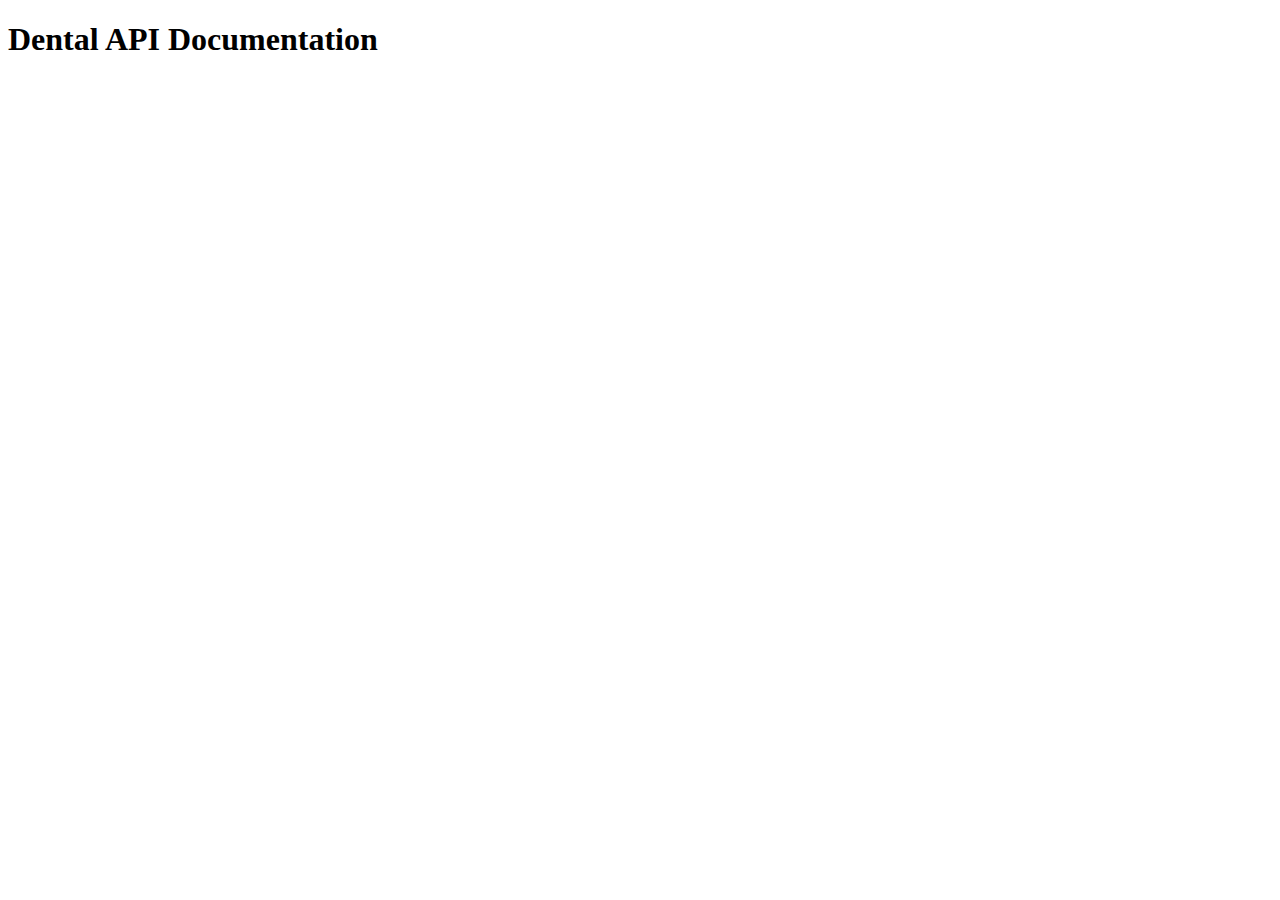
<file: DentalAPI/scripts/templates/Documentation.html>
<!DOCTYPE html>
<html lang="en">
  <head>
    <meta charset="UTF-8" />
    <meta http-equiv="X-UA-Compatible" content="IE=edge" />
    <meta name="viewport" content="width=device-width, initial-scale=1.0" />
    <title>Dental API Documentation</title>
  </head>
  <body>
    <h1>Dental API Documentation</h1>
  </body>
</html>
</file>
